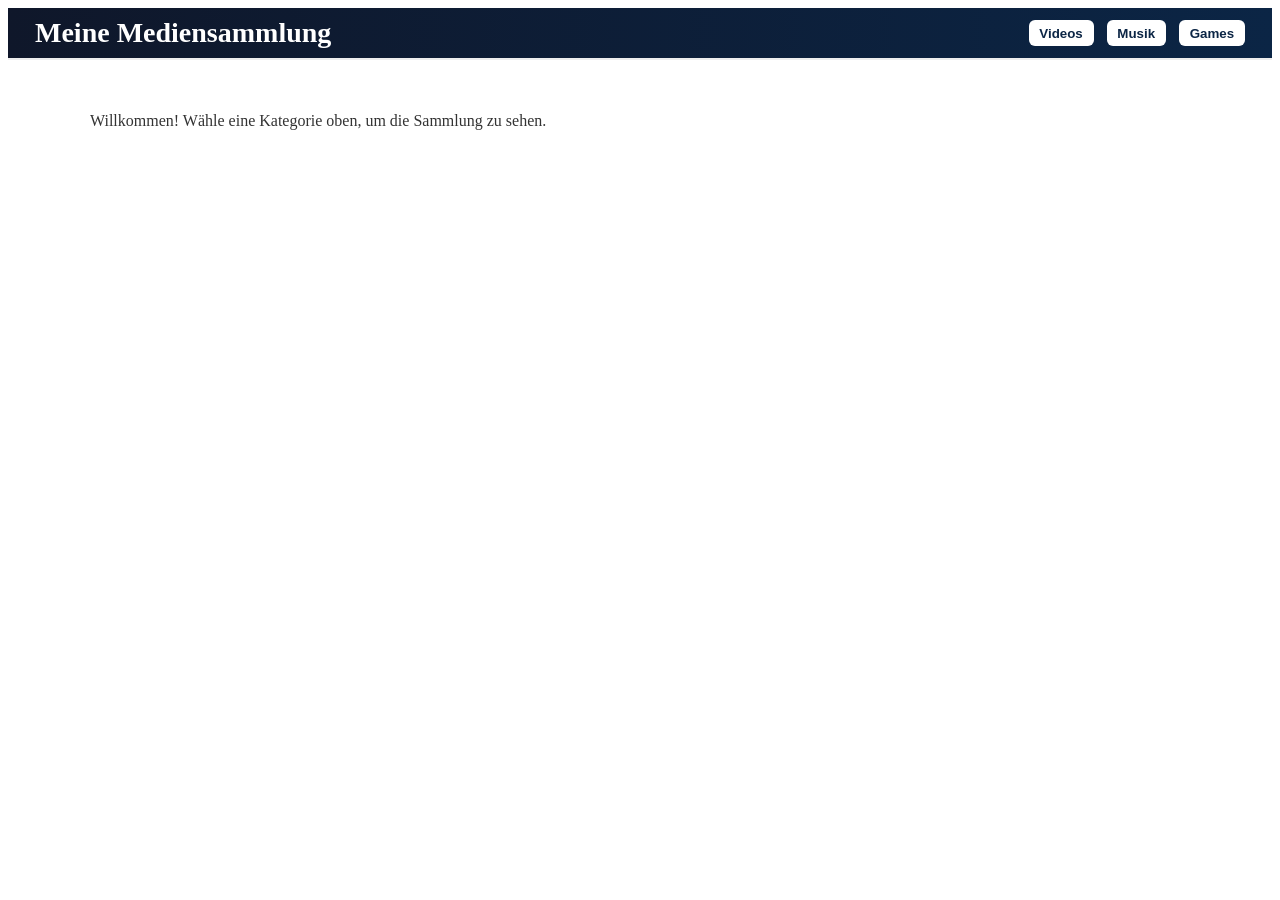
<file: Index.html>
<!doctype html>
<html lang="de">
    <head>
        <meta charset="UTF-8" />
        <meta name="viewport" content="width=device-width, initial-scale=1.0" />
        <link rel="stylesheet" type="text/css" href="./Style.css" />
        <title>Homepage</title>
    </head>
    <body>
    <header>
        <h1 class="Title">Meine Mediensammlung</h1>
        <nav>
            <a href="Videos.html"><button class="MediaType">Videos</button></a>
            <a href="Musik.html"><button class="MediaType">Musik</button></a>
            <a href="Games.html"><button class="MediaType">Games</button></a>
        </nav>
    </header>
    <main class="container">
        <p class="Filler">Willkommen! Wähle eine Kategorie oben, um die Sammlung zu sehen.</p>
    </main>
    </body>
</html>
</file>
<file: Style.css>
/* Basic header and nav */
header {
    display: flex;
    justify-content: space-between;
    align-items: center;
    padding: 1vh 3vh;
    border-bottom: 2px solid #eee;
    background: linear-gradient(90deg, #0f172a, #0b2545);
    color: #fff;
}
header .Title {
    margin: 0;
    font-size: 28px;
}
.MediaType {
    margin-left: 1vh;
    color: #0b2545;
    background-color: #fff;
    border: none;
    padding: 0.6vh 1.2vh;
    border-radius: 6px;
    cursor: pointer;
    font-weight: 600;
}

.Filler {
    font-size: 16px;
    color: #333;
}
.FillerTitle {
    font-size: 20px;
    color: #111;
    margin: 0.6vh 0;
}

.container {
    max-width: 1100px;
    margin: 3vh auto;
    padding: 1vh;
}

.grid {
    display: grid;
    grid-template-columns: repeat(auto-fit, minmax(220px, 1fr));
    gap: 2vh;
    align-items: start;
}

.flex {
    display: flex;
    flex-wrap: wrap;
    gap: 2vh;
    justify-content: center;
}

.card {
    border-radius: 10px;
    overflow: hidden;
    background-color: #fff;
    box-shadow: 0 8px 20px rgba(11, 37, 69, 0.06);
    text-align: left;
    transition:
        transform 0.18s ease,
        box-shadow 0.18s ease;
    border: 1px solid #e6e9ef;
}

.card a {
    color: inherit;
    text-decoration: none;
    display: block;
}
.card img {
    width: 100%;
    height: 300px;
    object-fit: cover;
    display: block;
}

.card .FillerTitle {
    padding: 0.8vh 1vh;
    font-size: 18px;
}
.card .Filler {
    padding: 0 1vh 1vh 1vh;
    color: #555;
}

/* Responsive tweaks */
@media (max-width: 520px) {
    header {
        flex-direction: column;
        gap: 1vh;
        align-items: flex-start;
    }
    .card img {
        height: 220px;
    }
}
</file>
